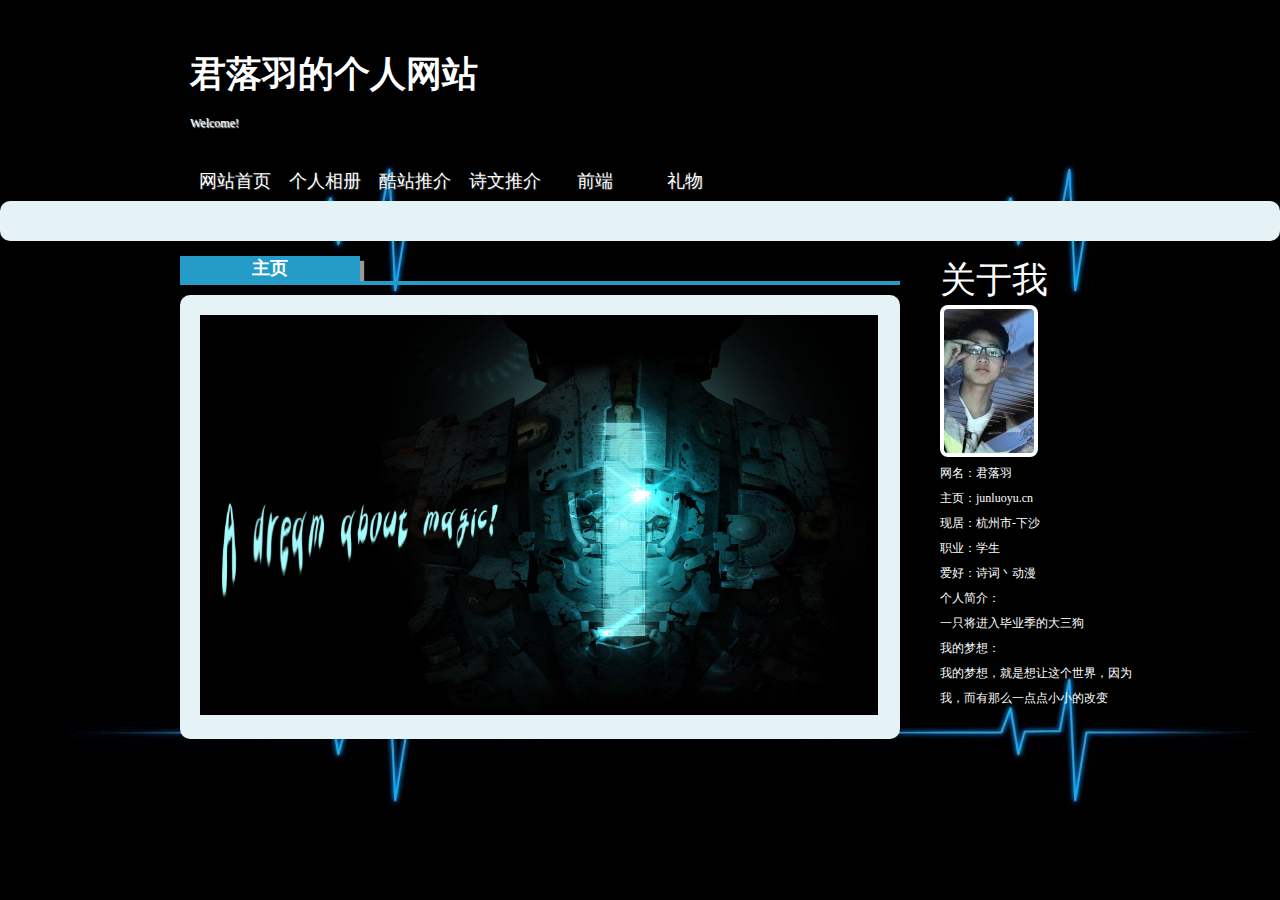
<file: index.html>
<!doctype html>
<html><head>
<script type="text/javascript" src="js/jquery-2.1.1.min.js"></script>
<script src="js/jquery-2.1.1.js"></script>
<script src="js/image.js" type="text/javascript"></script>
<meta charset="UTF-8">
<title>君落羽的个人网站</title>
<link href="css/index.css" rel="stylesheet">
<style type="text/css">
body {
  background-image: url(images/a.jpg);
  background-color: #000000;
  background-repeat: repeat;
}
.STYLE1 {color: #F0F0F0}
.STYLE2 {color: #FFFFFF}
.STYLE3 {font-size: 24px}
.STYLE4 {
	color: #FFFFFF;
	font-size: 36px;
}
</style></head>
<body>
<header>
  <h1>君落羽的个人网站</h1>
  <p class="STYLE2">Welcome!</p>
</header>
<div id="nav">
<ul>
        <li><a href="index.html">网站首页</a></li>
        <li><a href="photo.html">个人相册</a></li>
        <li><a href="recommend.html">酷站推介</a></li>
        <li><a href="poem.html">诗文推介</a></li> 
        <li><a href="qianduan/index.html">前端</a></li>
	<li><a href="gift/gift.html">礼物</a></li> 
  </ul>
</div>
<div class="bloglist"></div>
<article>  
<div class="blog"> 
       <h3><p>主页</p></h3>      
    <div class="bloglist"> 
      <!--<img id="1" src="images/8.jpg" width="678" height="400">-->
      <img src="images/8.jpg" width="678" height="400">
     </ul>
    <ul class="content">
     </ul>
  </div>     
</div>         
<aside> 
	<p class="STYLE4">关于我</p>
    <img src="images/about.jpg" width="90" height="144" class="about">
<div class="vcard">
  <p class="STYLE2">网名：君落羽</p>
  <p class="STYLE2">主页：junluoyu.cn</p>
  <p class="STYLE2">现居：杭州市-下沙</p>
  <p class="STYLE2">职业：学生</p>
  <p class="STYLE2">爱好：诗词丶动漫</p>
  <p class="STYLE2">个人简介：</p>
  <p class="STYLE2">一只将进入毕业季的大三狗</p>
  <p class="STYLE2">我的梦想：</p>
  <p class="STYLE2">我的梦想，就是想让这个世界，因为我，而有那么一点点小小的改变</p>
</div>  
</body>
</html>
</file>
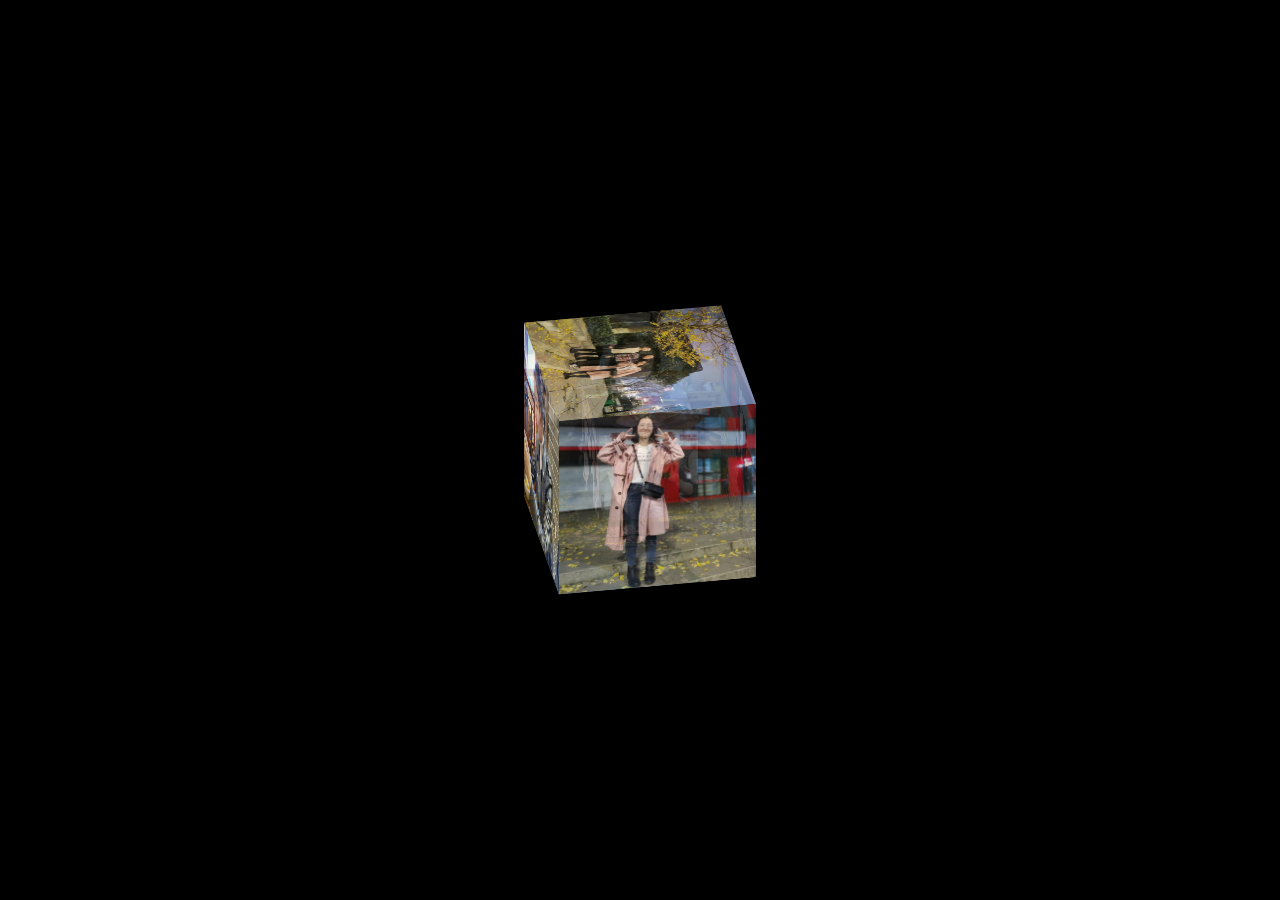
<file: photo/photos/index.html>
<!DOCTYPE html>
<html>
	<head>
		<meta charset="utf-8" />
		<title>高中</title>
		<link rel="stylesheet" href="css/index.css" />
	</head>
	<body>
		<!--/*外层最大容器*/-->
		<div class="wrap">
	<!--	/*包裹所有元素的容器*/-->
		<div class="cube">
			<!--前面图片 -->
			<div class="out_front">
				<img src="img/1.jpg"  class="pic"/>
			</div>
			<!--后面图片 -->
			<div class="out_back">
				<img src="img/2.jpg"  class="pic"/>
			</div>
			<!--左图片 -->
			<div class="out_left">
				<img src="img/3.jpg"  class="pic"/>
			</div>
			<div class="out_right">
				<img src="img/4.jpg"  class="pic"/>
			</div>
			<div class="out_top">
				<img src="img/5.jpg"  class="pic"/>
			</div>
			<div class="out_bottom">
				<img src="img/6.jpg"  class="pic"/>
			</div>
			<!--小正方体 --> 
			<span class="in_front">
				<img src="img/7.jpg" class="in_pic" />
			</span>
			<span class="in_back">
			     <img src="img/8.jpg" class="in_pic" />
			</span>
			<span class="in_left">
				<img src="img/9.jpg" class="in_pic" />
			</span>
			<span class="in_right">
				<img src="img/10.jpg" class="in_pic" />
			</span>
			<span class="in_top">
				<img src="img/11.jpg" class="in_pic" />
			</span>
			<span class="in_bottom">
				<img src="img/12.jpg" class="in_pic" />
			</span>
		</div>
		</div>
	</body>
</html>
</file>
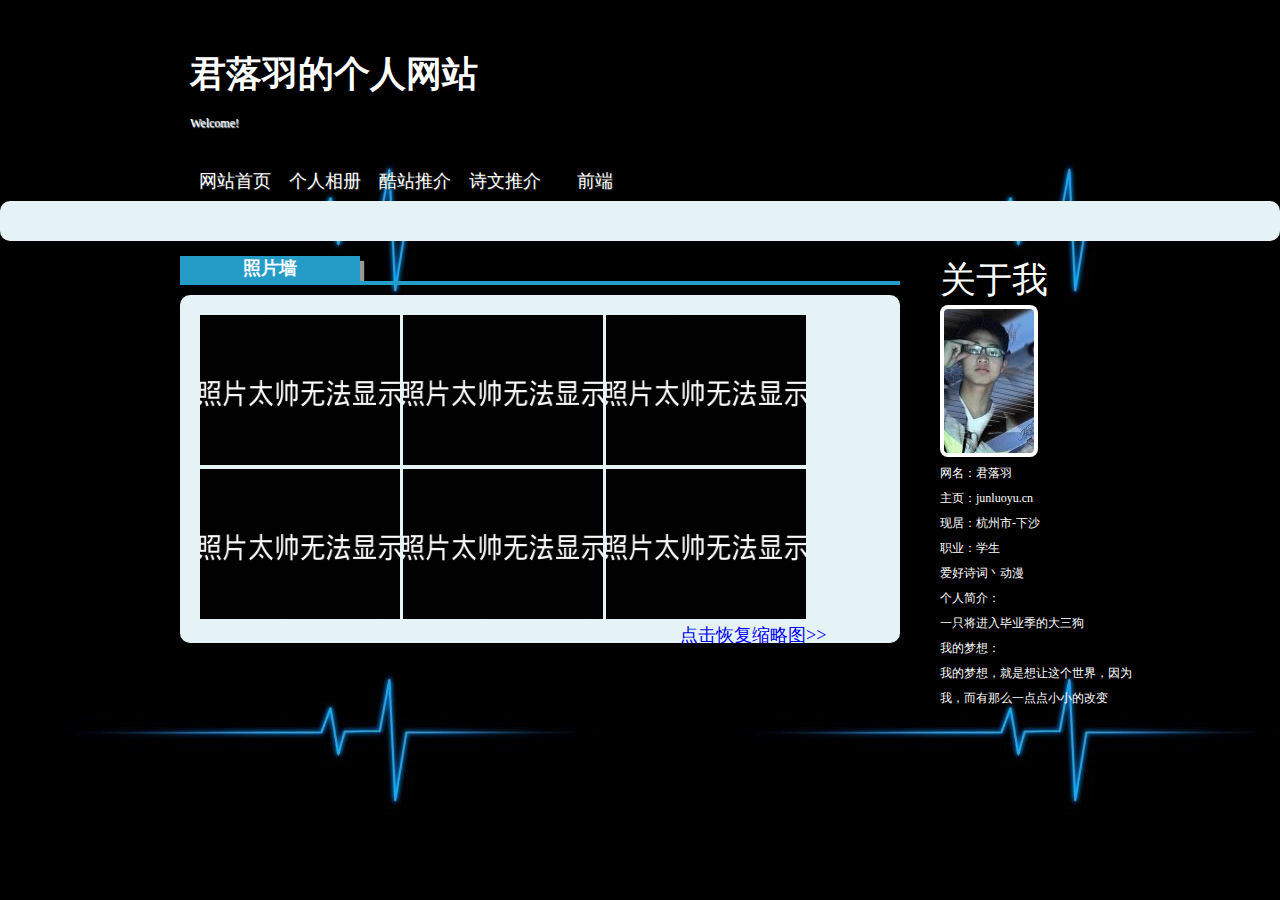
<file: photo.html>
<!doctype html>
<html>
<head>
<script type="text/javascript" src="js/jquery-2.1.1.min.js"></script>
<script src="js/jquery-2.1.1.js"></script>
<script type="text/javascript" src="js/image.js"></script>
<meta charset="UTF-8">
<title>君落羽的个人网站</title>
<link href="css/index.css" rel="stylesheet">
<style type="text/css">
body {
  background-image: url(images/a.jpg);
  background-color: #000000;
  background-repeat: repeat;
}
.STYLE1 {color: #F0F0F0}
.STYLE2 {color: #FFFFFF}
.STYLE3 {font-size: 24px}
.STYLE4 {
	color: #FFFFFF;
	font-size: 36px;
}
</style></head>
<body>	
<header>
  <h1>君落羽的个人网站</h1>
  <p class="STYLE2">Welcome!</p>
</header>
<div id="nav">
<ul>
        <li><a href="index.html">网站首页</a></li>
        <li><a href="photo.html">个人相册</a></li>
        <li><a href="recommend.html">酷站推介</a></li>
        <li><a href="poem.html">诗文推介</a></li> 
        <li><a href="qianduan/index.html">前端</a></li>  
  </ul>
</div>
<div class="bloglist"></div>
<article>  
<div class="blog">
      <h3>
        <p>照片墙</p></h3>
 <div class="bloglist">
	<img id="1" src="images/7.jpg" width="200" height="150">
    <img id="2" src="images/7.jpg" width="200" height="150">
    <img id="3" src="images/7.jpg" width="200" height="150">
    <img id="4" src="images/7.jpg" width="200" height="150">
    <img id="5" src="images/7.jpg" width="200" height="150">
    <img id="6" src="images/7.jpg" width="200" height="150">
    <!--<img id="7" src="images/7.jpg" width="200" height="150">
    <img id="8" src="images/7.jpg" width="200" height="150">
    <img id="9" src="images/7.jpg" width="200" height="150">
-->    <p></p>
            <aside><a id="a" href="#">点击恢复缩略图>></a>
     </ul>
    <ul class="content"></ul>
  </div>        
</div>         
<aside> 
	<p class="STYLE4">关于我</p>
    <img src="images/about.jpg" width="90" height="144" class="about">
<div class="vcard">
  <p class="STYLE2">网名：君落羽</p>
  <p class="STYLE2">主页：junluoyu.cn</p>
  <p class="STYLE2">现居：杭州市-下沙</p>
  <p class="STYLE2">职业：学生</p>
  <p class="STYLE2">爱好诗词丶动漫</p>
  <p class="STYLE2">个人简介：</p>
  <p class="STYLE2">一只将进入毕业季的大三狗</p>
  <p class="STYLE2">我的梦想：</p>
  <p class="STYLE2">我的梦想，就是想让这个世界，因为我，而有那么一点点小小的改变</p>
</div>  
</body>
</html>
</file>
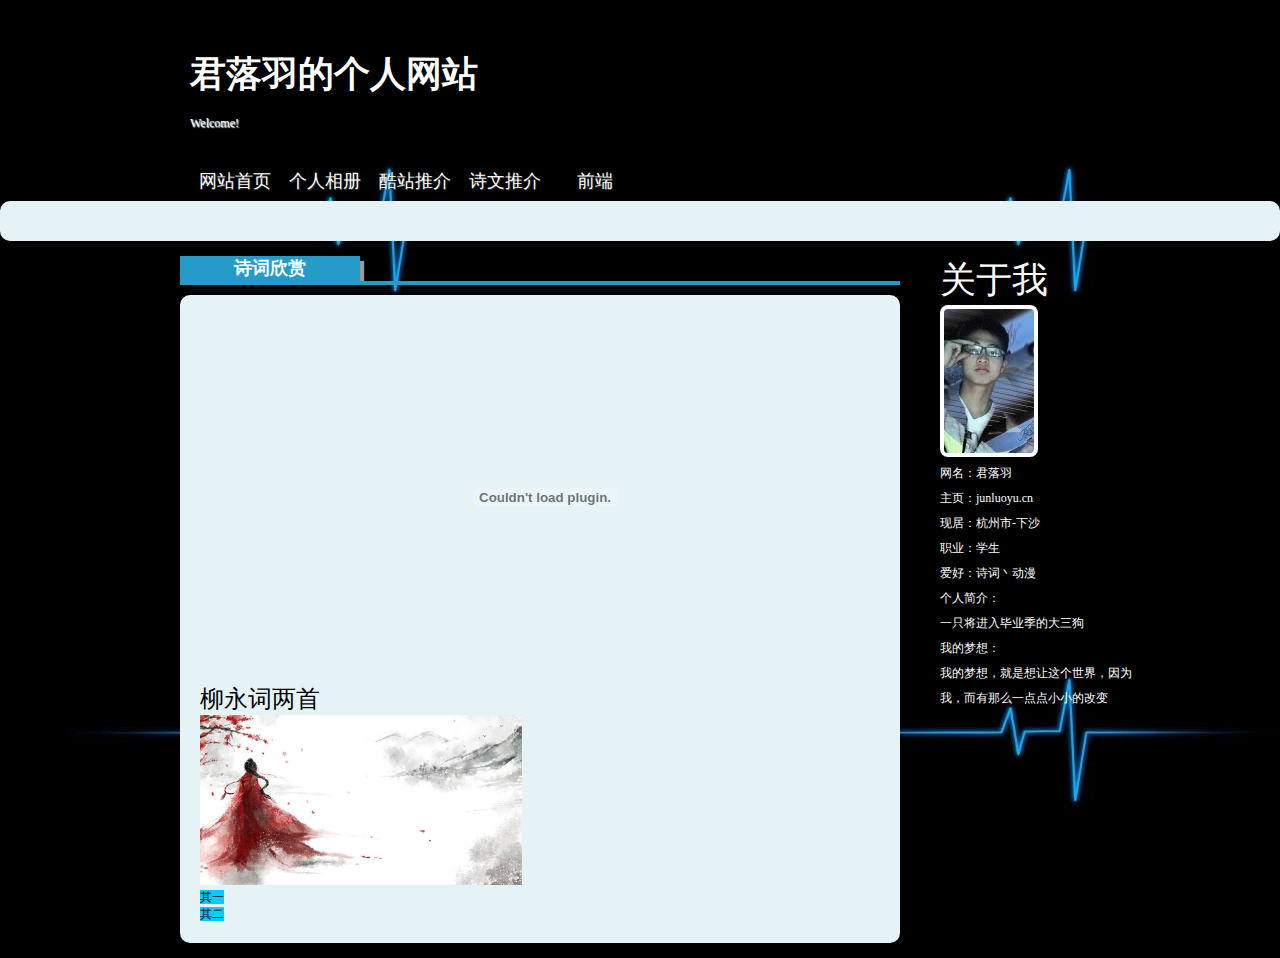
<file: poem.html>
<!doctype html>
<html>
<head>
<script type="text/javascript" src="js/jquery-2.1.1.min.js"></script>
<script src="js/jquery-2.1.1.js"></script>
<script src="js/image.js" type="text/javascript"></script> 
<meta charset="UTF-8">
<title>君落羽的个人网站</title>
<link href="css/index.css" rel="stylesheet">
<style type="text/css">
body {
	background-image: url(images/a.jpg);
	background-color: #000000;
	background-repeat: repeat;
	text-align: left;
}
.STYLE1 {color: #F0F0F0}
.STYLE2 {color: #FFFFFF}
.STYLE3 {font-size: 24px}
.STYLE4 {
	color: #FFFFFF;
	font-size: 36px;
}
.STYLE5 {font-size: 24px}
pre {font-size:18px}
</style></head>
<script>
$(document).ready(function(){
$("pre").hide();
});
</script>
<body>	
<header>
  <h1>君落羽的个人网站</h1>
  <p class="STYLE2">Welcome!</p>
</header>
<div id="nav">
<ul>
        <li><a href="index.html">网站首页</a></li>
        <li><a href="photo.html">个人相册</a></li>
        <li><a href="recommend.html">酷站推介</a></li>
        <li><a href="poem.html">诗文推介</a></li>  
        <li><a href="qianduan/index.html">前端</a></li> 
  </ul>
</div>
<div class="bloglist"></div>
<article>  
<div class="blog">
      <h3>
<p>诗词欣赏</p></h3>
  <div class="bloglist">
<p>
    <embed src="images/poem.swf" type="application/x-shockwave-flash" width="690" height="364" quality="high" />
</p>

 <p class="STYLE5">柳永词两首</p>
      <img id="1" src="images/9.jpeg" width="322" height="170">
<script>
$(document).ready(function(){
$("a#b").click(function(){
$("pre#2").toggle();
});
});
</script>
<p><a style="background:#00CCFF;height:10px;width:20px;"id="b">其一</a></p>
                         <pre id="2">
			雨霖铃
     寒蝉凄切，对长亭晚，骤雨初歇。都门帐饮无绪，留恋处，
兰舟催发。执手相看泪眼，竟无语凝噎。念去去，千里烟波，暮霭沉沉楚天阔。
　   多情自古伤离别，更那堪冷落清秋节。今宵酒醒何处？
杨柳岸，晓风残月。此去经年，应是良辰好景虚设。便纵有千种风情，更与何人说！
                      </pre>
<script>
$(document).ready(function(){
$("a#c").click(function(){
$("pre#3").toggle();
});
});
</script>
<p><a style="background:#00CCFF;height:10px;width:20px;"id="c">其二</a></p>
       <pre id="3">  
		    	蝶恋花
                   
伫倚危楼风细细。望极春愁，黯黯生天际。草色烟光残照里。无言谁会凭阑意。
拟把疏狂图一醉。对酒当歌，强乐还无味。衣带渐宽终不悔。为伊消得人憔悴。
						 </pre>
     </ul>
</div>
   </div>            
<aside> 
	<p class="STYLE4">关于我</p>
    <img src="images/about.jpg" width="90" height="144" class="about">
<div class="vcard">
  <p class="STYLE2">网名：君落羽</p>
  <p class="STYLE2">主页：junluoyu.cn</p>
  <p class="STYLE2">现居：杭州市-下沙</p>
  <p class="STYLE2">职业：学生</p>
  <p class="STYLE2">爱好：诗词丶动漫</p>
  <p class="STYLE2">个人简介：</p>
  <p class="STYLE2">一只将进入毕业季的大三狗</p>
  <p class="STYLE2">我的梦想：</p>
  <p class="STYLE2">我的梦想，就是想让这个世界，因为我，而有那么一点点小小的改变</p>
</div> 
</body>
</html>
</file>
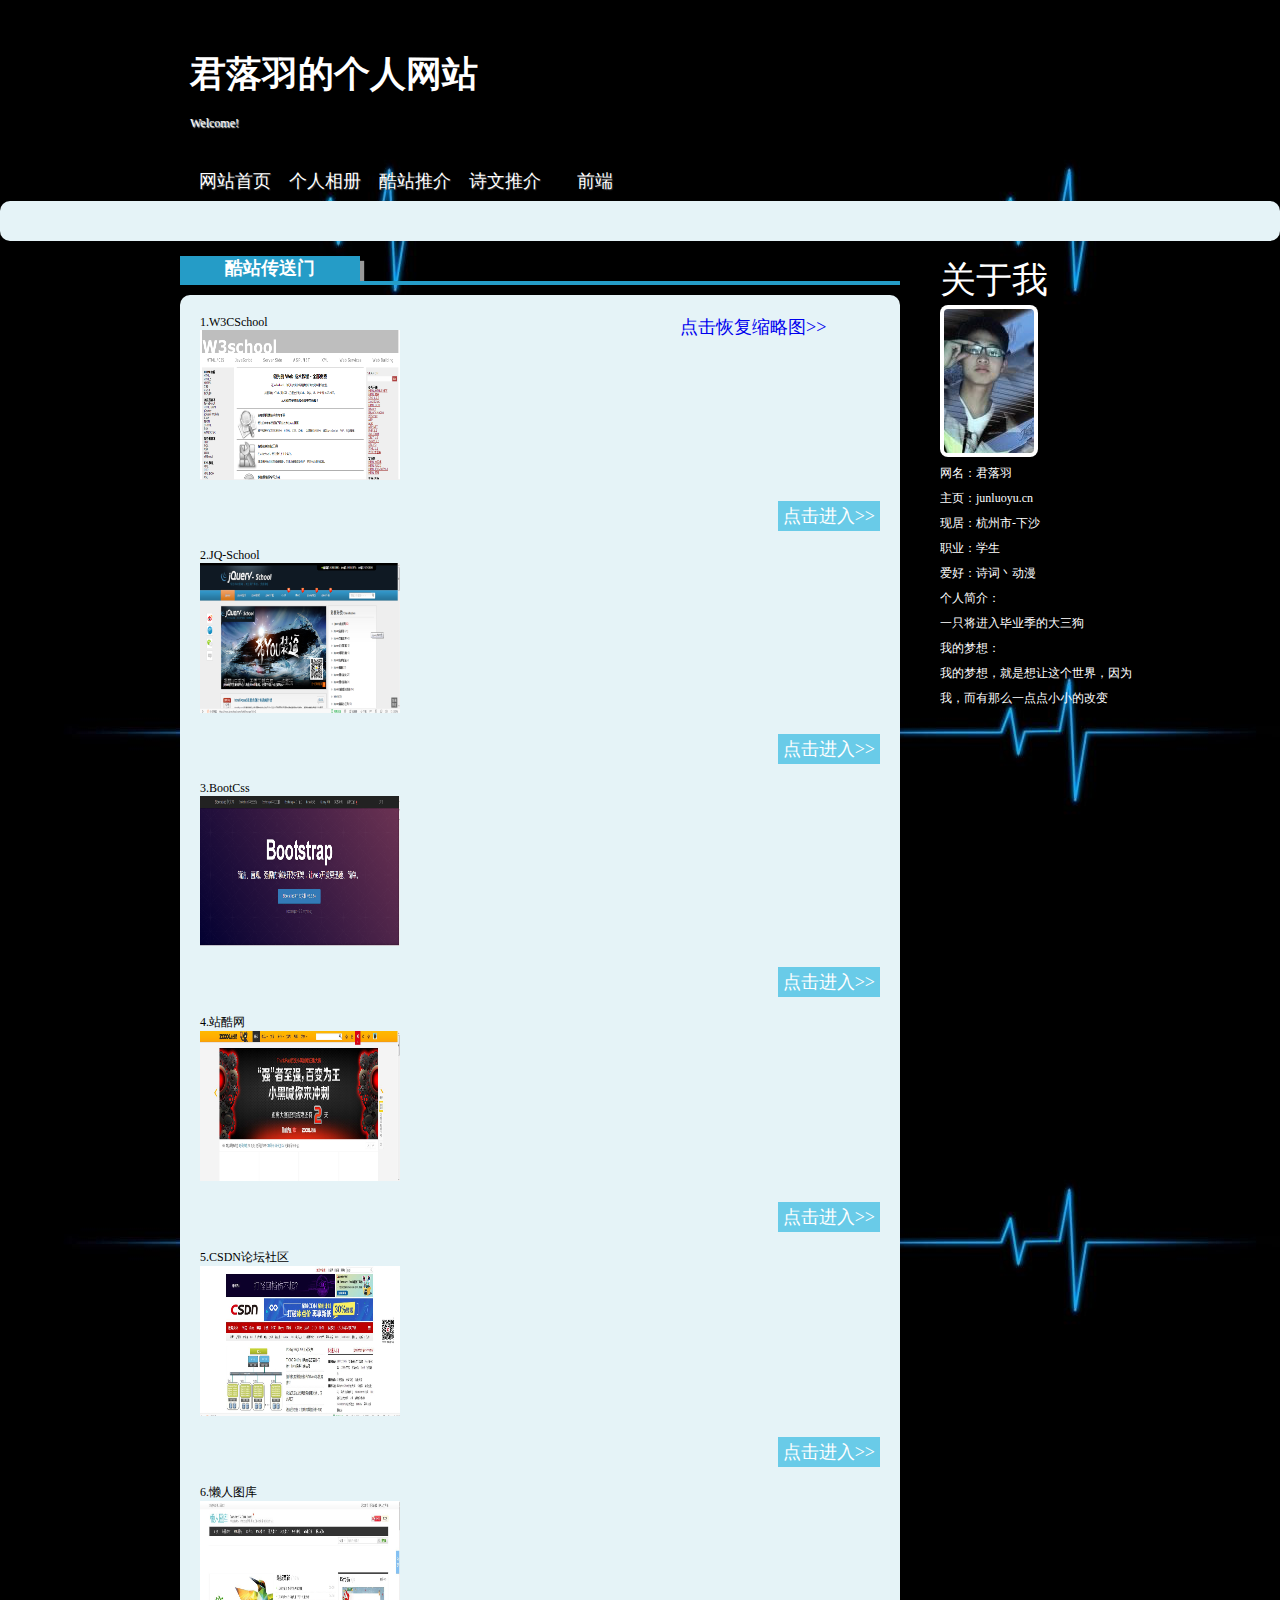
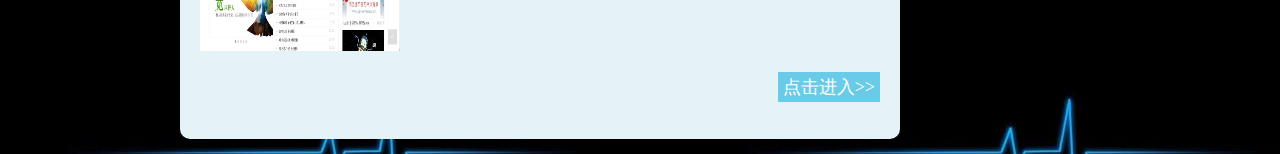
<file: recommend.html>
<!doctype html>
<html>
<head>
<script type="text/javascript" src="js/jquery-2.1.1.min.js"></script>
<script src="js/jquery-2.1.1.js"></script>
<script type="text/javascript" src="js/image.js"></script>
<meta charset="UTF-8">
<title>君落羽的个人网站</title>
<link href="css/index.css" rel="stylesheet">
<style type="text/css">
body {
  background-image: url(images/a.jpg);
  background-color: #000000;
  background-repeat: repeat;
}
.STYLE1 {color: #F0F0F0}
.STYLE2 {color: #FFFFFF}
.STYLE3 {font-size: 24px}
.STYLE4 {
	color: #FFFFFF;
	font-size: 36px;
}
</style></head>
<body>	
<header>
  <h1>君落羽的个人网站</h1>
  <p class="STYLE2">Welcome!</p>
</header>
<div id="nav">
<ul>
        <li><a href="index.html">网站首页</a></li>
        <li><a href="photo.html">个人相册</a></li>
        <li><a href="recommend.html">酷站推介</a></li>
        <li><a href="poem.html">诗文推介</a></li> 
        <li><a href="qianduan/index.html">前端</a></li>    
  </ul>
</div>
<div class="bloglist"></div>
<article>  
<div class="blog">
      <h3>
        <p>酷站传送门</p></h3>
 <div class="bloglist">
        <aside><a id="a" href="#" >点击恢复缩略图>></a></aside>
 	   <p>1.W3CSchool</p>
 	   <a><img id="1" src="images/10.png" width="200" height="150"></a>
       <p class="read"><a href="http://www.w3school.com.cn/" target="_blank">点击进入>></a></p>
   	   <p>2.JQ-School</p>
 	   <a><img id="2" src="images/11.png" width="200" height="150"></a>
       <p class="read"><a href="http://www.jq-school.com/" target="_blank">点击进入>></a></p>
       <p>3.BootCss</p>
       <a><img id="3"src="images/12.png" width="200" height="150"></a>
       <p class="read"><a href="http://www.bootcss.com/" target="_blank">点击进入>></a></p>
       <p>4.站酷网</p>
       <a><img id="4"src="images/13.jpg" width="200" height="150"></a>
       <p class="read"><a href="http://www.zcool.com.cn/" target="_blank">点击进入>></a></p>
       <p>5.CSDN论坛社区</p>
       <a><img id="5" src="images/15.jpg" width="200" height="150"></a>
       <p class="read"><a href="http://www.csdn.net/" target="_blank">点击进入>></a></p>
       <p>6.懒人图库</p>
       <a><img id="6" src="images/14.jpg" width="200" height="150"></a>
       <p class="read"><a href="http://www.lanrentuku.com/" target="_blank">点击进入>></a></p>
    <ul class="content">
    <p></p>
    </ul>
  </div>        
</div>            
<aside> 
	<p class="STYLE4">关于我</p>
    <img id="id" src="images/about.jpg" width="90" height="144" class="about">
<div class="vcard">
  <p class="STYLE2">网名：君落羽</p>
  <p class="STYLE2">主页：junluoyu.cn</p>
  <p class="STYLE2">现居：杭州市-下沙</p>
  <p class="STYLE2">职业：学生</p>
  <p class="STYLE2">爱好：诗词丶动漫</p>
  <p class="STYLE2">个人简介：</p>
  <p class="STYLE2">一只将进入毕业季的大三狗</p>
  <p class="STYLE2">我的梦想：</p>
  <p class="STYLE2">我的梦想，就是想让这个世界，因为我，而有那么一点点小小的改变</p>
</div>  
</body>
</html>
</file>
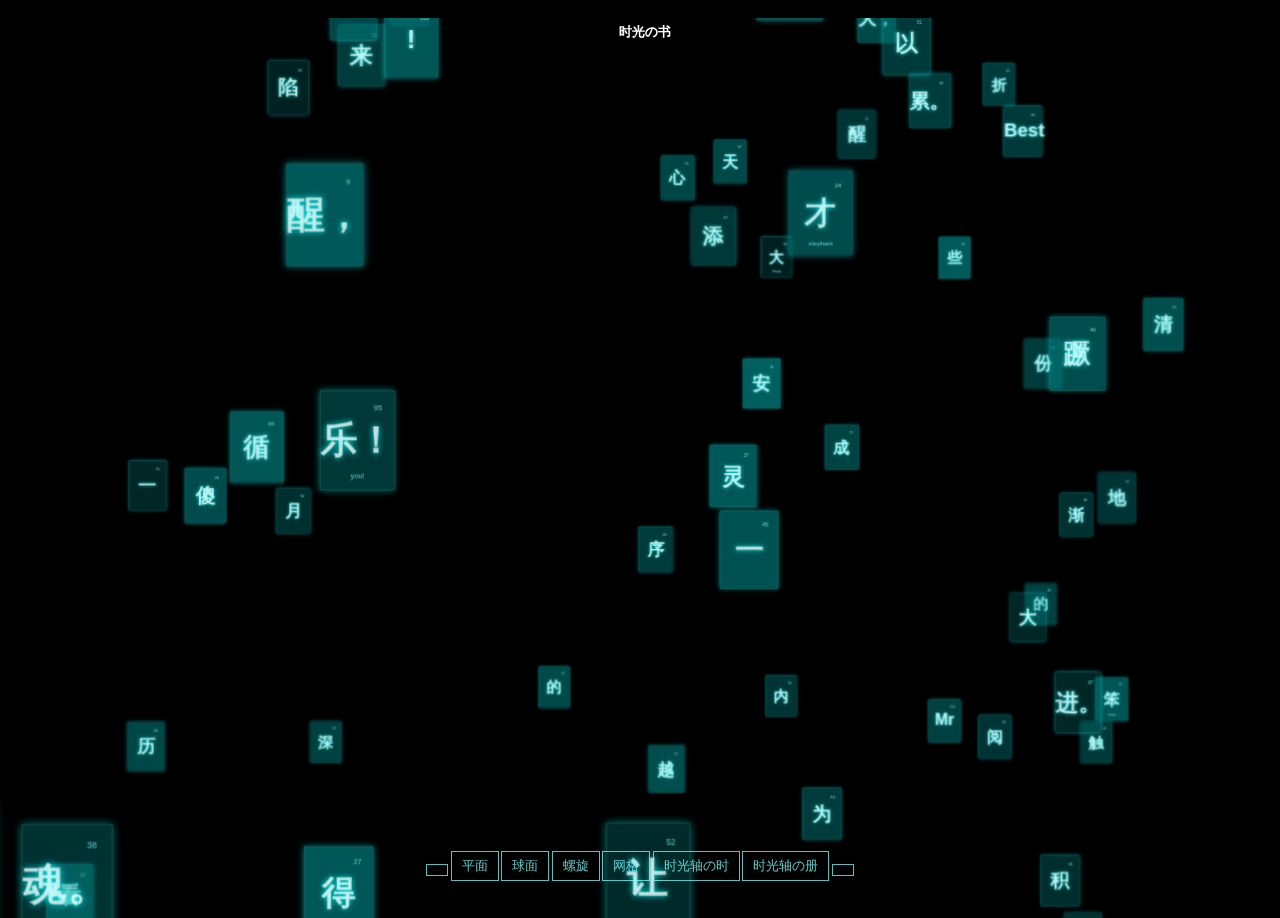
<file: gift/gift.html>
<!DOCTYPE html>
<html>
<head>
<meta charset="utf-8">
<meta name="viewport" content="width=device-width, user-scalable=no, minimum-scale=1.0, maximum-scale=1.0">
<title>A small gift to Miss Xiang</title>
<style>
html, body {
	height: 100%;
}

body {
	background-color: #000000;
	margin: 0;
	font-family: Helvetica, sans-serif;;
	overflow: hidden;
}

a {
	color: #ffffff;
}

#info {
	position: absolute;
	width: 100%;
	color: #ffffff;
	padding: 5px;
	font-family: Monospace;
	font-size: 13px;
	font-weight: bold;
	text-align: center;
	z-index: 1;
}

#menu {
	position: absolute;
	bottom: 20px;
	width: 100%;
	text-align: center;
	font-family: verdana,Tahoma,Arial,Hei,"Microsoft Yahei",SimHei;
}

.element {
	width: 120px;
	height: 160px;
	box-shadow: 0px 0px 12px rgba(0,255,255,0.5);
	border: 1px solid rgba(127,255,255,0.25);
	text-align: center;
	cursor: default;
}

.element:hover {
	box-shadow: 0px 0px 12px rgba(0,255,255,0.75);
	border: 1px solid rgba(127,255,255,0.75);
}

	.element .number {
		position: absolute;
		top: 20px;
		right: 20px;
		font-size: 12px;
		color: rgba(127,255,255,0.75);
	}

	.element .symbol {
		position: absolute;
		top: 40px;
		left: 0px;
		right: 0px;
		font-size: 60px;
		font-weight: bold;
		color: rgba(255,255,255,0.75);
		text-shadow: 0 0 10px rgba(0,255,255,0.95);
	}

	.element .details {
		position: absolute;
		bottom: 15px;
		left: 0px;
		right: 0px;
		font-size: 12px;
		color: rgba(127,255,255,0.75);
	}

button {
	color: rgba(127,255,255,0.75);
	background: transparent;
	outline: 1px solid rgba(127,255,255,0.75);
	border: 0px;
	padding: 5px 10px;
	cursor: pointer;
}
button:hover {
	background-color: rgba(0,255,255,0.5);
}
button:active {
	color: #000000;
	background-color: rgba(0,255,255,0.75);
}
</style>
</head>
<body>
 <embed src="js/music/music.mp3" hidden="true" autostart="true" loop="true">
<script src="js/平面.js" ></script>
<script src="js/球面.js" ></script>
<script src="js/螺旋.js" ></script>
<script src="js/网格.js" ></script>

<div id="container"></div>
<div id="info">时光の书</div>
<div id="menu">
<button ></button>
<button id="table">平面</button>
<button id="sphere">球面</button>
<button id="helix">螺旋</button>
<button id="grid">网格</button>
<a href="http://user.qzone.qq.com/839997175/main?mode=gfp_timeline"  target="_blank">
<button >时光轴の时</button></a>
<a href="http://user.qzone.qq.com/850564082/photo/V14RqVoC0ZxpeY/batchid/1461305921970000"  target="_blank">
<button >时光轴の册</button></a>
<a href="js/photo.html"  target="_blank">
<button ></button></a>
</div>

<script>

var table = [
	"大", "", "", 1, 2,
	"笨", "", "", 2, 2,
	"象：", "", "", 3, 2,
	"也", "big", "", 3, 3,
	"许", "", "", 4, 3,
	"还", "", "", 5, 3,
	"很", "", "", 6, 3,
	"清", "", "", 7, 3,
	"醒，", "", "", 8, 3,
	"清", "", "", 9, 3,
	"醒", "", "", 10, 3,
	"地", "", "", 11, 3,
	"看", "", "", 12, 3,
	"着", "", "", 13, 3,
	"自", "", "", 14, 3,
	"己", "", "", 15, 3,
	"越", "", "", 16, 3,
	"陷", "", "", 17, 3,
	"越", "", "", 18, 3,
	"深", "", "", 1, 4,
	"的", "", "", 2, 4,
	"沉", "", "", 3, 4,
	"沦;", "", "", 4, 4,
	"才", "elephant", "", 5, 4,
	"会", "", "", 6, 4,
	"傻", "", "", 7, 4,
	"得", "", "", 8, 4,
	"用", "", "", 9, 4,
	"天", "", "", 10, 4,
	"真", "", "", 11, 4,
	"去", "", "", 12, 4,
	"触", "", "", 13, 4,
	"碰", "", "", 14, 4,
	"不", "", "", 15, 4,
	"安", "", "", 16, 4,
	"的", "", "", 17, 4,
	"灵", "", "", 18, 4,
	"魂。", "", "", 1, 5,
	"挫", "", "#", 2, 5,
	"折", "", "", 3, 5,
	"让", "", "", 4, 5,
	"一", "", "", 5, 5,
	"些", "", "", 6, 5,
	"人", "", "", 7, 5,
	"一", "", "", 8, 5,
	"蹶", "", "", 9, 5,
	"不", "", "", 10, 5,
	"振，", "", "", 11, 5,
	"却", "", "", 12, 5,
	"可", "", "", 13, 5,
	"以", "", "", 14, 5,
	"让", "", "", 15, 5,
	"另", "", "", 16, 5,
	"外", "", "", 17, 5,
	"一", "", "", 18, 5,
	"些", "", "", 1, 6,
	"人", "", "", 2, 6,
	"内", "", "", 3, 6,
	"心", "", "", 4, 6,
	"更", "", "", 5, 6,
	"加", "", "", 6, 6,
	"强", "", "", 7, 6,
	"大，", "", "", 8, 6,
	"为", "", "", 9, 6,
	"阅", "", "", 10, 6,
	"历", "", "", 11, 6,
	"添", "", "", 12, 6,
	"辉", "", "1", 13, 6,
	"一", "", "", 14, 6,
	"笔。", "", "", 15, 6,
	"原", "", "", 16, 6,
	"来", "", "", 17, 6,
	"那", "", "", 18, 6,
	"份", "", "", 1, 7,
	"成", "", "", 2, 7,
	"熟、", "", "", 3, 7,
	"稳", "", "", 4, 7,
	"重，", "", "", 5, 7,
	"是", "", "", 6, 7,
	"一", "", "", 7, 7,
	"个", "", "", 8, 7,
	"人", "", "", 9, 7,
	"的", "", "", 10, 7,
	"循", "", "",11, 7,
	"序", "", "", 12, 7,
	"渐", "", "", 13, 7,
	"进。", "", "",14, 7,
	"日", "", "", 15, 7,
	"积", "", "", 16, 7,
	"月", "", "", 17, 7,
	"累。", "", "", 18, 7,
	"生", "Happy", "", 1, 8,
	"日", "birthday", "", 2, 8,
	"快", "to", "", 3, 8,
	"乐！", "you!", "", 4, 8,
	"大", "Happy", "", 5, 8,
	"笨", "every", "", 6, 8,
	"象！", "day!", "", 7, 8,
	"Best", "", "", 8, 8,
	"wish", "", "", 9, 8,
	"to", "", "", 10, 8,
	"you", "", "", 11, 8,
	"!", "", "", 12, 8,
	"by", "", "", 16, 9,
	"Mr", "", "", 17, 9,
	"Tang", "", "", 18, 9,
];

var camera, scene, renderer;
var controls;

var objects = [];
var targets = { table: [], sphere: [], helix: [], grid: [] };

init();
animate();

function init() {

	camera = new THREE.PerspectiveCamera( 40, window.innerWidth / window.innerHeight, 1, 10000 );
	camera.position.z = 3000;

	scene = new THREE.Scene();

	// table

	for ( var i = 0; i < table.length; i += 5 ) {

		var element = document.createElement( 'div' );
		element.className = 'element';
		element.style.backgroundColor = 'rgba(0,127,127,' + ( Math.random() * 0.5 + 0.25 ) + ')';

		var number = document.createElement( 'div' );
		number.className = 'number';
		number.textContent = (i/5) + 1;
		element.appendChild( number );

		var symbol = document.createElement( 'div' );
		symbol.className = 'symbol';
		symbol.textContent = table[ i ];
		element.appendChild( symbol );

		var details = document.createElement( 'div' );
		details.className = 'details';
		details.innerHTML = table[ i + 1 ] + '<br>' + table[ i + 2 ];
		element.appendChild( details );

		var object = new THREE.CSS3DObject( element );
		object.position.x = Math.random() * 4000 - 2000;
		object.position.y = Math.random() * 4000 - 2000;
		object.position.z = Math.random() * 4000 - 2000;
		scene.add( object );

		objects.push( object );

		//

		var object = new THREE.Object3D();
		object.position.x = ( table[ i + 3 ] * 140 ) - 1330;
		object.position.y = - ( table[ i + 4 ] * 180 ) + 990;

		targets.table.push( object );

	}

	// sphere

	var vector = new THREE.Vector3();

	for ( var i = 0, l = objects.length; i < l; i ++ ) {

		var phi = Math.acos( -1 + ( 2 * i ) / l );
		var theta = Math.sqrt( l * Math.PI ) * phi;

		var object = new THREE.Object3D();

		object.position.x = 800 * Math.cos( theta ) * Math.sin( phi );
		object.position.y = 800 * Math.sin( theta ) * Math.sin( phi );
		object.position.z = 800 * Math.cos( phi );

		vector.copy( object.position ).multiplyScalar( 2 );

		object.lookAt( vector );

		targets.sphere.push( object );

	}

	// helix

	var vector = new THREE.Vector3();

	for ( var i = 0, l = objects.length; i < l; i ++ ) {

		var phi = i * 0.175 + Math.PI;

		var object = new THREE.Object3D();

		object.position.x = 900 * Math.sin( phi );
		object.position.y = - ( i * 8 ) + 450;
		object.position.z = 900 * Math.cos( phi );

		vector.x = object.position.x * 2;
		vector.y = object.position.y;
		vector.z = object.position.z * 2;

		object.lookAt( vector );

		targets.helix.push( object );

	}

	// grid

	for ( var i = 0; i < objects.length; i ++ ) {

		var object = new THREE.Object3D();

		object.position.x = ( ( i % 5 ) * 400 ) - 800;
		object.position.y = ( - ( Math.floor( i / 5 ) % 5 ) * 400 ) + 800;
		object.position.z = ( Math.floor( i / 25 ) ) * 1000 - 2000;

		targets.grid.push( object );

	}

	//

	renderer = new THREE.CSS3DRenderer();
	renderer.setSize( window.innerWidth, window.innerHeight );
	renderer.domElement.style.position = 'absolute';
	document.getElementById( 'container' ).appendChild( renderer.domElement );

	//

	controls = new THREE.TrackballControls( camera, renderer.domElement );
	controls.rotateSpeed = 0.5;
	controls.minDistance = 500;
	controls.maxDistance = 6000;
	controls.addEventListener( 'change', render );

	var button = document.getElementById( 'table' );
	button.addEventListener( 'click', function ( event ) {

		transform( targets.table, 2000 );

	}, false );

	var button = document.getElementById( 'sphere' );
	button.addEventListener( 'click', function ( event ) {

		transform( targets.sphere, 2000 );

	}, false );

	var button = document.getElementById( 'helix' );
	button.addEventListener( 'click', function ( event ) {

		transform( targets.helix, 2000 );

	}, false );

	var button = document.getElementById( 'grid' );
	button.addEventListener( 'click', function ( event ) {

		transform( targets.grid, 2000 );

	}, false );

	transform( targets.table, 5000 );

	//

	window.addEventListener( 'resize', onWindowResize, false );

}

function transform( targets, duration ) {

	TWEEN.removeAll();

	for ( var i = 0; i < objects.length; i ++ ) {

		var object = objects[ i ];
		var target = targets[ i ];

		new TWEEN.Tween( object.position )
			.to( { x: target.position.x, y: target.position.y, z: target.position.z }, Math.random() * duration + duration )
			.easing( TWEEN.Easing.Exponential.InOut )
			.start();

		new TWEEN.Tween( object.rotation )
			.to( { x: target.rotation.x, y: target.rotation.y, z: target.rotation.z }, Math.random() * duration + duration )
			.easing( TWEEN.Easing.Exponential.InOut )
			.start();

	}

	new TWEEN.Tween( this )
		.to( {}, duration * 2 )
		.onUpdate( render )
		.start();

}

function onWindowResize() {

	camera.aspect = window.innerWidth / window.innerHeight;
	camera.updateProjectionMatrix();

	renderer.setSize( window.innerWidth, window.innerHeight );

	render();

}

function animate() {

	requestAnimationFrame( animate );

	TWEEN.update();

	controls.update();

}

function render() {

	renderer.render( scene, camera );

}

</script>
</body>
</html>
</file>
<file: css/index.css>
@charset "gb2312";
/* CSS Document */
body,ul,div,img,h5,h4,h3,h2,h1,p,span,table,figure,i,li{ margin:0; padding:0}
a:link, a:visited {
	text-decoration: none;
	font-size: 18px;
} 
img{ border:0}
body{
	font-size: 12px;
	color: #000000;
}
.blank{ height:5px; overflow:hidden; width:100%; margin:auto; clear:both}
header{
	padding: 50px 0  30px 0;
	width: 900px;
	margin: auto;
	color: #FFFFFF
}
header h1{
	font-size: 36px;
}
header h1 a{color:#2593B5}
header h1 a:hover{
	text-decoration: underline;
	font-size: 12px;
}
header p{margin:17px 0 0 0;text-shadow:#fff 1px 1px 1px;}
figure{ width:100%; background:#4398B2; clear:both; height:28px; position:fixed; z-index:9999}
figure p{width:1000px;margin:0 auto; color:#FFF; line-height:28px;}
#nav{
	width: 100%;
	line-height: 40px;
	height: 40px;
	margin: auto;
}/* navԲ�Ǳ��� */
#nav ul{ list-style:none; margin:auto; width:900px}
#nav ul li{ float:left; width:90px; text-align:center;text-shadow:#333 1px 1px 1px}
#nav ul li a{ display:block; color:#FFF; cursor:pointer; -webkit-transition: all 0.5s; -moz-transition: all 0.5s; -o-transition: all 0.5s;}/* ������ɫ����Ч�� */
#nav ul li a:hover{
	background: #4398B2;
	color:#00F;
	font-weight: bold;
	border-radius: 40px 0
}
#nav ul li a#nav_current {font-weight:bold; }
/* bloglist index */

article{width:1000px; margin:auto; overflow:auto;}
/*content*/
.blog{ width:720px; float:left; padding-left:40px}
.blog h2{ font-size:14px; background:url(../images/import.gif) no-repeat 0 7px; padding: 0 0 0 20px; line-height:30px}
.blog h2 a{ color:#333;-webkit-transition:all 1s;-moz-transition:all 1s;-o-transition:all 1s;-ms-transition:all 1s}
.blog h2 a:hover{ padding:0 0 0 20px; color:#259CC7 }
.blog h3{  border-bottom:#259CC7 4px solid; width:100%;overflow:hidden; font-size:14px; margin:0 0 10px 0; font-family:"΢���ź�"}
.blog h3 p{
	background: #259CC7;
	width: 180px;
	height: 25px;
	line-height: 25px;
	height: 25px;
	color: #fff;
	text-align: center;
	box-shadow: #999 4px 5px 1px;
	font-size: 18px;
}
.blog h3 p span{ font-family: 'La Belle Aurore', cursive; padding-left:10px}
.bloglist{
	background: #E5F3F7;
	padding: 20px;
	border-radius: 10px;
	margin-bottom: 15px;
	text-align: left;
}
.topimg img{ width:250px; clear:left; float:left; margin-right:10px}
.content p{ margin:0 0 10px 0; line-height:1.6}
.read{ width:100%; margin:10px 0; padding:10px 0; text-align:right;}
.read a{ background:#69CBE8; color:#FFF; padding:5px; -webkit-transition: all 0.5s; -moz-transition: all 0.5s; -o-transition: all 0.5s; }
.read a:hover{ text-decoration:underline}
.datetime{ margin:10px 0}
aside{ float:right; width:200px; overflow: hidden}
aside h2{ font-size:14px; margin:10px 0;color:#333; }
.about{ background:#FFF; padding:4px; border-radius:8px}
.vcard p{ line-height:25px}
.share{ margin:10px 0; }
aside ul{ padding:10px 0; list-style:none}
aside ul li{ line-height:22px;overflow: hidden;white-space: nowrap;text-overflow: ellipsis;}
aside ul li a{ color: #333; -webkit-transition: all 0.5s; -moz-transition: all 0.5s; -o-transition: all 0.5s; }
aside ul li a:hover{ padding-left:20px }
</file>
<file: photo/photos/css/index.css>
html{
	background: #000;
    height: 100%;	
}
/*最外层容器样式*/
.wrap{
	position: relative;
	position: absolute;
	top: 0;
	right: 0;
	bottom: 0;
	left: 0;
	width: 200px;
	height: 200px;
	margin: auto;
	/*改变左右上下,图片方块移动*/
	
}
/*包裹所有容器样式*/
.cube{
	width: 200px;
	height: 200px;
	margin: 0 auto;
	transform-style: preserve-3d;
	transform: rotateX(-30deg) rotateY(-80deg);
	-webkit-animation: rotate 20s infinite;
	/*匀速*/
	animation-timing-function: linear;
}
@-webkit-keyframes rotate{
	from{transform: rotateX(0deg) rotateY(0deg);}
	to{transform: rotateX(360deg) rotateY(360deg);}
}
.cube div{
	position: absolute;
	width: 200px;
	height: 200px;
	opacity: 0.8;
	transition: all .4s;
}
/*定义所有图片样式*/
.pic{
	width: 200px;
	height: 200px;
}
.cube .out_front{
	transform: rotateY(0deg) translateZ(100px);
}
.cube .out_back{
	transform: translateZ(-100px) rotateY(180deg);
}
.cube .out_left{
	transform: rotateY(90deg) translateZ(100px);
}
.cube .out_right{
	transform: rotateY(-90deg) translateZ(100px);
}
.cube .out_top{
	transform: rotateX(90deg) translateZ(100px);
}
.cube .out_bottom{
	transform: rotateX(-90deg) translateZ(100px);
}
/*定义小正方体样式*/
.cube span{
	display: bloack;
	width: 100px;
	height: 100px;
	position: absolute;
	top: 50px;
	left: 50px;
}
.cube .in_pic{
	width: 100px;
	height: 100px;
}
.cube .in_front{
	transform: rotateY(0deg) translateZ(50px);
}
.cube .in_back{
	transform: translateZ(-50px) rotateY(180deg);
}
.cube .in_left{
	transform: rotateY(90deg) translateZ(50px);
}
.cube .in_right{
	transform: rotateY(-90deg) translateZ(50px);
}
.cube .in_top{
	transform: rotateX(90deg) translateZ(50px);
}
.cube .in_bottom{
	transform: rotateX(-90deg) translateZ(50px);
}
/*鼠标移入后样式*/
.cube:hover .out_front{
	transform: rotateY(0deg) translateZ(200px);
}
.cube:hover .out_back{
	transform: translateZ(-200px) rotateY(180deg);
}
.cube:hover .out_left{
	transform: rotateY(90deg) translateZ(200px);
}
.cube:hover .out_right{
	transform: rotateY(-90deg) translateZ(200px);
}
.cube:hover .out_top{
	transform: rotateX(90deg) translateZ(200px);
}
.cube:hover .out_bottom{
	transform: rotateX(-90deg) translateZ(200px);
}
</file>
